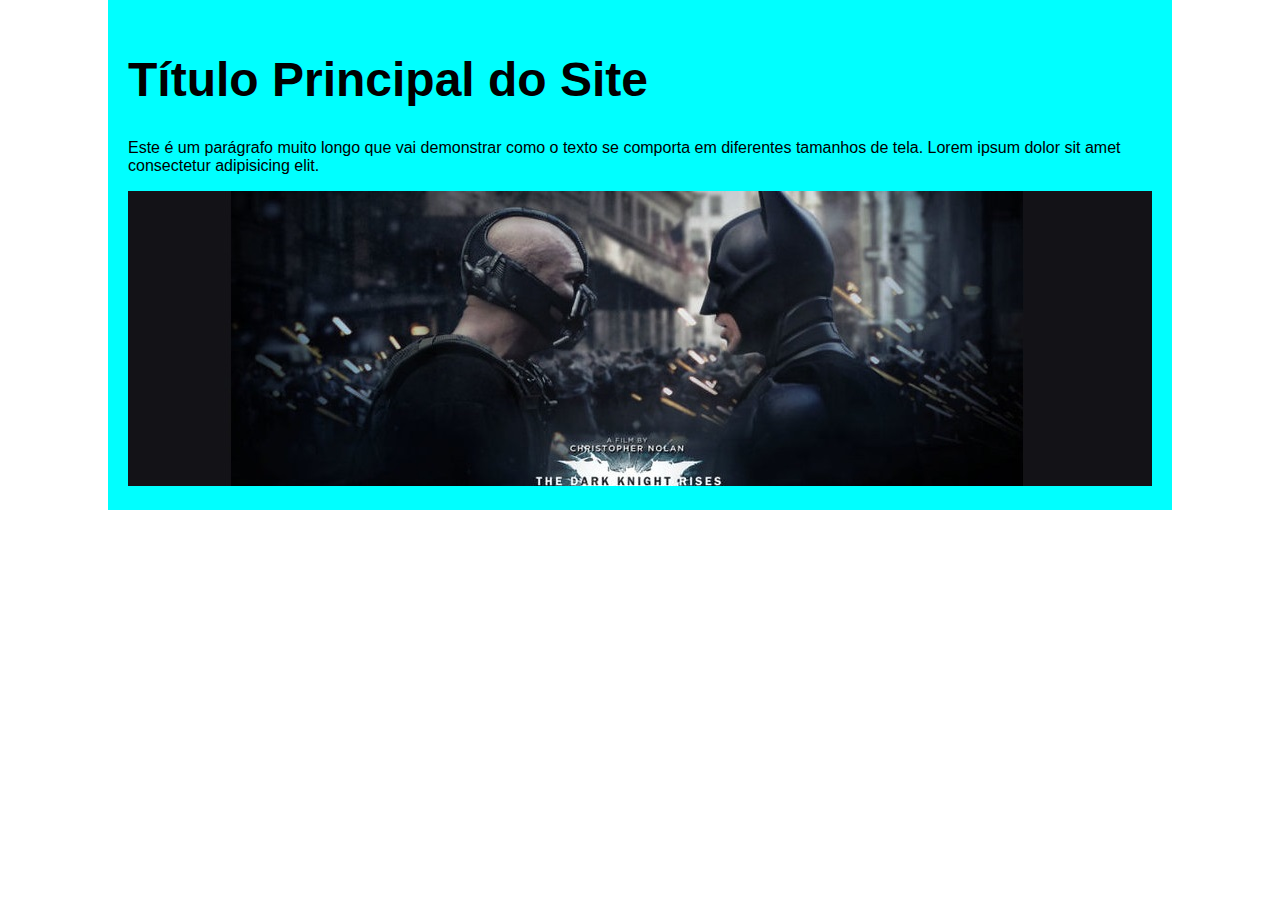
<file: modulo-responsividade/tecnicas-responsividade/index.html>
<!DOCTYPE html>
<html lang="pt-BR">
	<head>
		<meta charset="UTF-8" />
		<meta name="viewport" content="width=device-width, initial-scale=1.0" />
		<title>Site Responsivo</title>
		<link rel="stylesheet" href="style.css" />
	</head>
	<body>
		<main>
			<h1>Título Principal do Site</h1>
			<p>Este é um parágrafo muito longo que vai demonstrar como o texto se comporta em diferentes tamanhos de tela. Lorem ipsum dolor sit amet consectetur adipisicing elit.</p>

			<picture>
				<source media="(max-width: 768px)" srcset="./images/batman-mobile.jpg">
				<img src="./images/batman-desktop.jpg" alt="batman-desktop">
			</picture>
		</main>
	</body>
</html>
</file>
<file: modulo-responsividade/tecnicas-responsividade/style.css>
body {
    margin: 0;
    font-family: Arial, sans-serif;
}

h1{
    font-size: 3rem;
}

p{
    font-size: 1rem;
}

main {
    min-width: 320px;
    max-width: 1024px;
    margin: 0 auto; /* Centraliza o conteúdo */
    padding: 20px;
    background-color: aqua;
}
</file>
